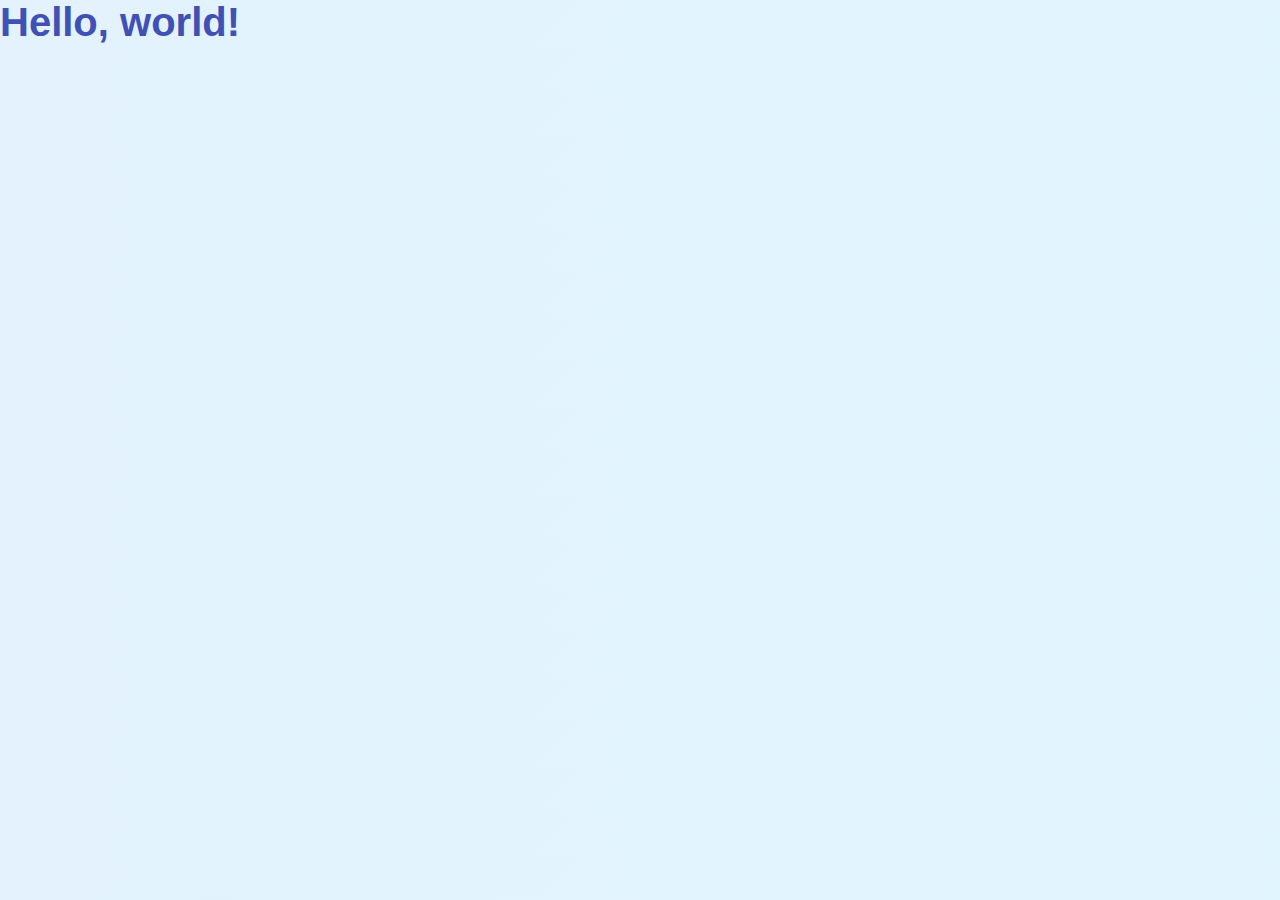
<file: index.html>
<!doctype html>
<html lang="en">
  <head>
    <!-- Required meta tags -->
    <meta charset="utf-8">
    <meta name="viewport" content="width=device-width, initial-scale=1, shrink-to-fit=no">
<!--style.css-->
<link rel="stylesheet" href=" style.css"
    <!-- Bootstrap CSS -->
    <link rel="stylesheet" href="https://cdn.jsdelivr.net/npm/bootstrap@4.5.3/dist/css/bootstrap.min.css" integrity="sha384-TX8t27EcRE3e/ihU7zmQxVncDAy5uIKz4rEkgIXeMed4M0jlfIDPvg6uqKI2xXr2" crossorigin="anonymous">
<!--font awesome cdn link-->
    <title>Hello, world!</title>
  </head>
  <body>
    <h1>Hello, world!</h1>

    <!-- Optional JavaScript; choose one of the two! -->

    <!-- Option 1: jQuery and Bootstrap Bundle (includes Popper) -->
    <script src="https://code.jquery.com/jquery-3.5.1.slim.min.js" integrity="sha384-DfXdz2htPH0lsSSs5nCTpuj/zy4C+OGpamoFVy38MVBnE+IbbVYUew+OrCXaRkfj" crossorigin="anonymous"></script>
    <script src="https://cdn.jsdelivr.net/npm/bootstrap@4.5.3/dist/js/bootstrap.bundle.min.js" integrity="sha384-ho+j7jyWK8fNQe+A12Hb8AhRq26LrZ/JpcUGGOn+Y7RsweNrtN/tE3MoK7ZeZDyx" crossorigin="anonymous"></script>

    <!-- Option 2: jQuery, Popper.js, and Bootstrap JS
    <script src="https://code.jquery.com/jquery-3.5.1.slim.min.js" integrity="sha384-DfXdz2htPH0lsSSs5nCTpuj/zy4C+OGpamoFVy38MVBnE+IbbVYUew+OrCXaRkfj" crossorigin="anonymous"></script>
    <script src="https://cdn.jsdelivr.net/npm/popper.js@1.16.1/dist/umd/popper.min.js" integrity="sha384-9/reFTGAW83EW2RDu2S0VKaIzap3H66lZH81PoYlFhbGU+6BZp6G7niu735Sk7lN" crossorigin="anonymous"></script>
    <script src="https://cdn.jsdelivr.net/npm/bootstrap@4.5.3/dist/js/bootstrap.min.js" integrity="sha384-w1Q4orYjBQndcko6MimVbzY0tgp4pWB4lZ7lr30WKz0vr/aWKhXdBNmNb5D92v7s" crossorigin="anonymous"></script>
    -->
  </body>
</html>
</file>
<file: style.css>
/* ========== Global Styles ========== */
body {
  font-family: 'Arial', sans-serif;
  background: linear-gradient(135deg, #e3f2fd, #e1f5fe); /* Light Sky Blue to Light Cyan */
  color: #0d1b2a; /* Deep Navy */
  animation: fadeIn 1s ease-in;
  margin: 0;
  padding: 0;
}

/* ========== Animations ========== */
@keyframes fadeIn {
  0% { opacity: 0; transform: translateY(10px); }
  100% { opacity: 1; transform: translateY(0); }
}

@keyframes slideUp {
  from { opacity: 0; transform: translateY(30px); }
  to { opacity: 1; transform: translateY(0); }
}

@keyframes pulse {
  0% { transform: scale(1); }
  50% { transform: scale(1.05); }
  100% { transform: scale(1); }
}

.section_title,
.products,
.card,
.testimonial-section,
.footer_section {
  animation: slideUp 1s ease-out;
}

.card:hover,
.btn:hover {
  animation: pulse 0.6s ease-in-out;
}

/* ========== Headers & Links ========== */
h1, h2, h3, h4, h5, h6 {
  color: #3f51b5; /* Indigo Blue */
  margin: 0;
}

h1 { font-size: 2.5rem; font-weight: bold; }
h2 { font-size: 2rem; font-weight: bold; }
h3 { font-size: 1.75rem; font-weight: bold; }
h4, h5, h6 { font-weight: normal; }

a {
  color: #3f51b5;
  text-decoration: none;
  transition: color 0.3s ease;
}

a:hover {
  color: #2196f3; /* Bright Blue */
}

/* ========== Header Menu ========== */
.header_menu {
  background: rgba(255, 255, 255, 0.9);
  border-bottom: 2px solid #3f51b5;
  backdrop-filter: blur(6px);
}

/* ========== Navbar ========== */
.navbar-light .navbar-nav .nav-link {
  font-weight: 600;
  padding: 0.6rem 1.2rem;
  color: #3f51b5;
  transition: all 0.3s ease;
}

.navbar-light .navbar-nav .nav-link:hover {
  color: white;
  background-color: rgba(63, 81, 181, 0.3); /* Light Indigo */
  border-radius: 0.5rem;
}

.navbar-light .navbar-nav .nav-link.active {
  color: #3f51b5;
  background-color: rgba(63, 81, 181, 0.2);
}

/* ========== Buttons ========== */
.btn-primary {
  background-color: #2196f3; /* Bright Blue */
  border: none;
  border-radius: 25px;
  padding: 0.5rem 1.5rem;
  font-size: 1rem;
  transition: all 0.3s ease-in-out;
}

.btn-primary:hover {
  background-color: #64b5f6; /* Lighter Blue */
}

.btn-outline-primary {
  border-color: #2196f3;
  color: #2196f3;
  border-radius: 25px;
  padding: 0.5rem 1.5rem;
  transition: all 0.3s ease-in-out;
}

.btn-outline-primary:hover {
  background-color: #2196f3;
  color: white;
}

/* ========== Footer Button ========== */
.footer_button {
  background-color: #3f51b5;
  color: #fff;
  border: none;
  border-radius: 25px;
  padding: 10px 20px;
  font-size: 1rem;
  transition: background-color 0.3s;
}

.footer_button:hover {
  background-color: #303f9f;
}

/* ========== Forms ========== */
input[type="text"],
input[type="email"],
input[type="number"],
textarea,
select {
  border: 1px solid #bbdefb;
  border-radius: 8px;
  padding: 0.6rem 1rem;
  background-color: #fff;
  color: #0d1b2a;
  transition: all 0.3s ease;
}

input:focus,
textarea:focus,
select:focus {
  border-color: #2196f3;
  box-shadow: 0 0 0 0.2rem rgba(33, 150, 243, 0.25);
}

/* ========== Sections ========== */
.section_title {
  text-align: center;
  margin-bottom: 2rem;
}

.section_title h1,
.section_title h2 {
  font-size: 2.5rem;
  font-weight: bold;
  color: #3f51b5;
}

/* ========== Checkout Block ========== */
.bg_checkout_1 {
  background: linear-gradient(135deg, #e1f5fe, #e3f2fd);
  border-radius: 12px;
  padding: 2rem;
  box-shadow: 0 4px 12px rgba(0, 0, 0, 0.1);
}

/* ========== Cards & Tables ========== */
.card, .border, .shadow, .form-control, .form-group, .table, .rounded {
  background: rgba(225, 245, 254, 0.9); /* Light Blue */
  border-radius: 12px;
  backdrop-filter: blur(4px);
  transition: transform 0.3s ease;
}

.table-hover tbody tr:hover {
  background-color: #e3f2fd;
}

/* ========== Products Section ========== */
.products {
  background: linear-gradient(135deg, #e3f2fd, #e1f5fe);
  border-radius: 16px;
  padding: 3rem 1.5rem;
  box-shadow: 0 0 20px rgba(63, 81, 181, 0.1);
}

/* ========== Testimonial Section ========== */
.testimonial-section {
  background: linear-gradient(135deg, #e3f2fd, #e1f5fe);
  border-radius: 16px;
  padding: 3rem 1.5rem;
  box-shadow: 0 0 15px rgba(63, 81, 181, 0.15);
}

.testimonial-section p {
  color: #394867;
  font-style: italic;
}

.testimonial-section h4,
.testimonial-section h6 {
  color: #3f51b5;
}

/* ========== Footer ========== */
.footer_section {
  background: linear-gradient(to right, #e3f2fd, #e1f5fe);
  color: #0d1b2a;
  padding: 2rem 0;
}

/* ========== Footer Links ========== */
.footer_links ul {
  list-style-type: none;
  padding-left: 0;
}

.footer_links ul li a {
  color: #3f51b5;
}

.footer_links ul li a:hover {
  color: #2196f3;
  text-decoration: underline;
}

/* ========== Back to Top Button ========== */
.backtop #button {
  background: #3f51b5;
  color: #fff;
  border: none;
  border-radius: 50px;
  padding: 10px 15px;
  transition: background-color 0.3s;
}

.backtop #button:hover {
  background: #303f9f;
}

/* ========== Responsive ========== */
@media (max-width: 768px) {
  .navbar-brand {
    padding-left: 1rem;
  }

  .footer_section .col-6 {
    margin-bottom: 2rem;
  }

  .section_title h1,
  .section_title h2 {
    font-size: 2rem;
  }
}
</file>
